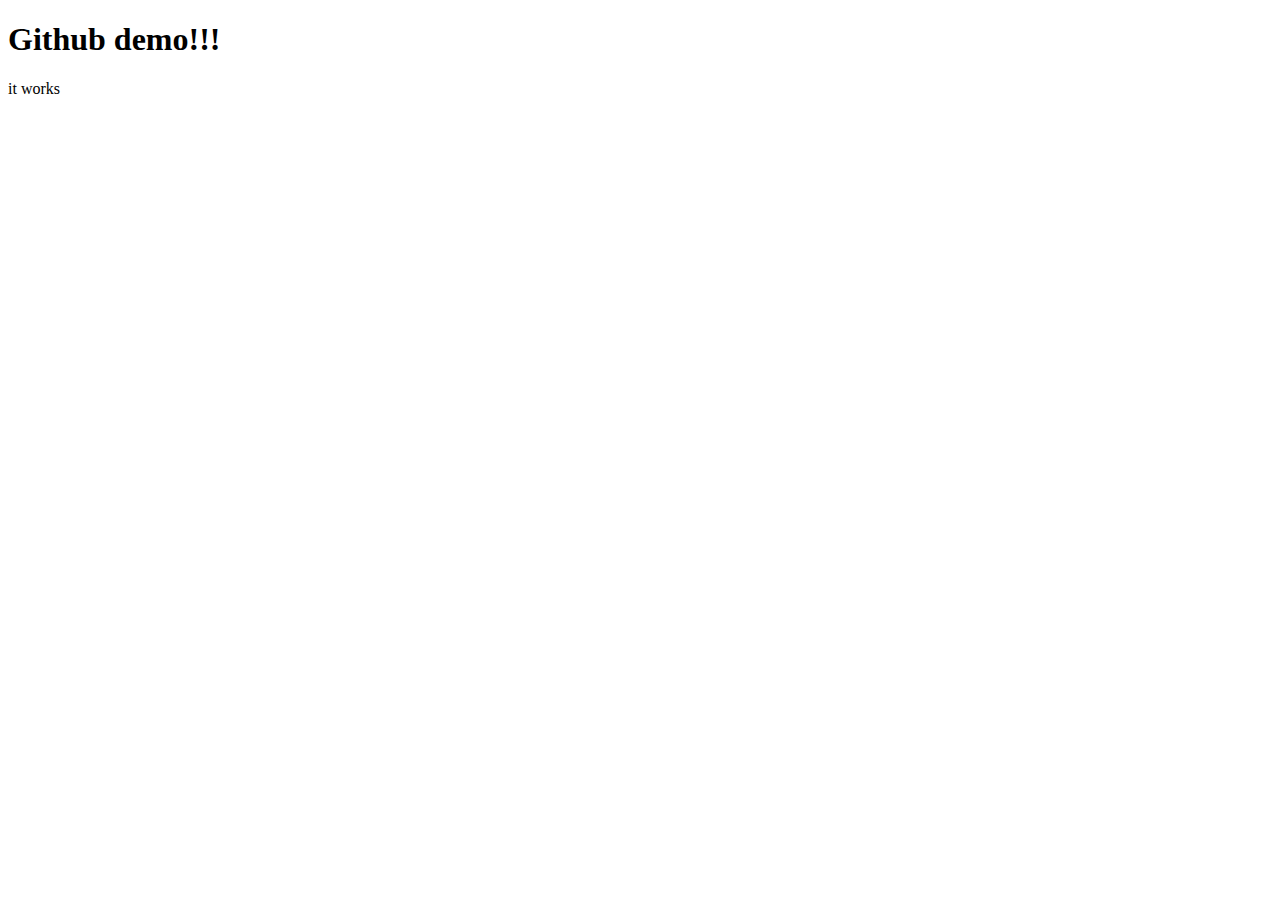
<file: demos/index.html>
<!DOCTYPE html>
<html lang="en">
<head>
    <meta charset="UTF-8">
    <meta http-equiv="X-UA-Compatible" content="IE=edge">
    <meta name="viewport" content="width=device-width, initial-scale=1.0">
    <title>github demo</title>
</head>
<body>
    <head>
        <h1>Github demo!!!</h1>
        <p>it works</p>
    </head>
</body>
</html>
</file>
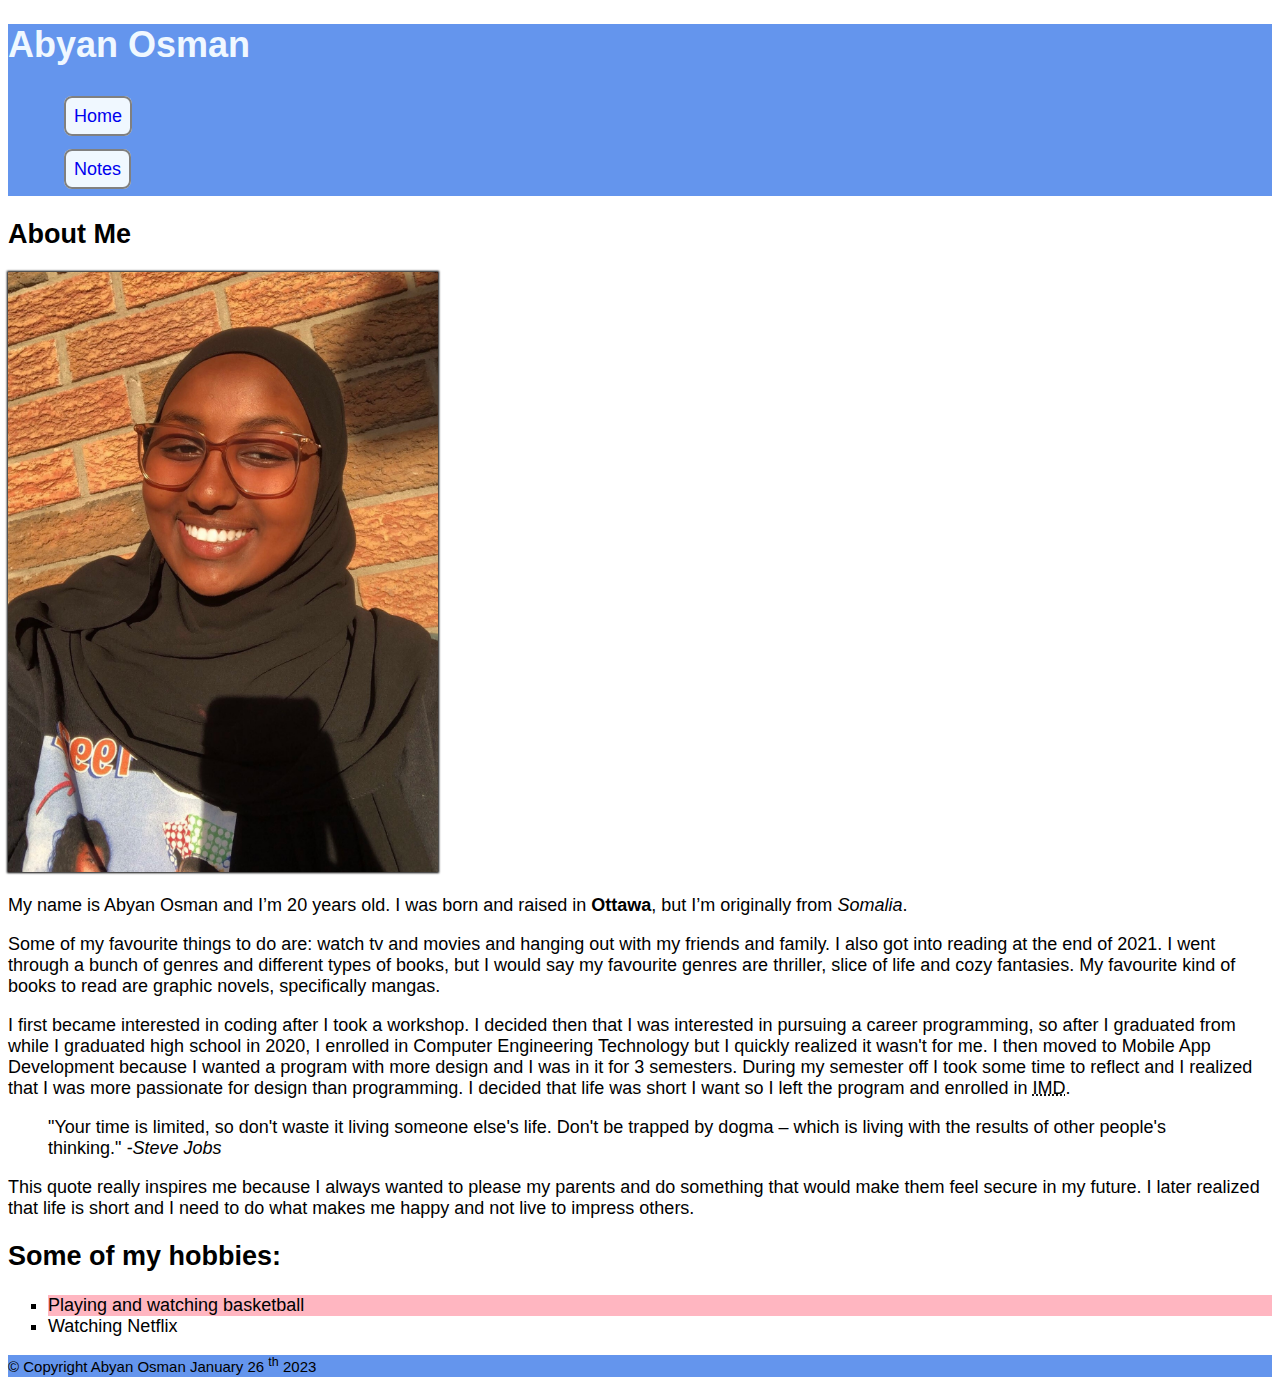
<file: html-assignment/index.html>
<!DOCTYPE html>
<html lang="en">
<head>
    <meta charset="UTF-8">
    <meta http-equiv="X-UA-Compatible" content="IE=edge">
    <meta name="viewport" content="width=device-width, initial-scale=1.0">
    <title>Assignment 1 - HTML Semantics</title>
    <link rel="stylesheet" href="./css/main.css">
</head>
<body>
    <header>
        <h1 class="site-title">Abyan Osman</h1>
        <nav>
            <ul>
                <li><a href="./index.html">Home</a></li>
                <li><a href="./notes.html">Notes</a></li>
            </ul>
        </nav>
    </header>
    <main>
        <article>
            <h2>About Me</h2>
            <section>
                <img id="my-image" src="./images/abyan-headshot.jpg" alt="picture of me (Abyan Osman)" height="600">
                <p>My name is Abyan Osman and I’m 20 years old. I was born and raised in <strong>Ottawa</strong>, but I’m originally from <em>Somalia</em>. </p>
                <p>Some of my favourite things to do are: watch tv and movies and hanging out with my friends and family. 
                I also got into reading at the end of 2021. I went through a bunch of genres and different types of books, but I would say my favourite genres are thriller, slice of life and cozy fantasies. My favourite kind of books to read are graphic novels, specifically mangas. 
                </p>
                <p>I first became interested in coding after I took a workshop. I decided then that I was interested in pursuing a career programming, so after I graduated from  while I graduated high school in 2020, I enrolled in Computer Engineering Technology but I quickly realized it wasn't for me. I then moved to Mobile App Development because 
                I wanted a program with more design and I was in it for 3 semesters. During my semester off I took some time to reflect and I realized that I was more passionate for design than programming. I decided that life was short I want so I left the program and enrolled in <abbr title="Interactive Media Design">IMD</abbr>. </p>
                <blockquote>"Your time is limited, so don't waste it living someone else's life. Don't be trapped by dogma – which is living with the results of other people's thinking." <cite> -Steve Jobs</cite> </blockquote>
                <p>This quote really inspires me because I always wanted to please my parents and do something that would make them feel secure in my future. I later realized that life is short and I need to do what makes me happy and not live to impress others.</p>
            </section>
            <section>
                <h2>Some of my hobbies:</h2>
                <ul class="hobbies">
                    <li>Playing and watching basketball</li>
                    <li>Watching Netflix</li>
                </ul>
            </section>
        </article>
    </main>
    <footer>
        <small>&copy; Copyright Abyan Osman January 26 <sup>th</sup> 2023</small>
    </footer>


</body>
</html>
</file>
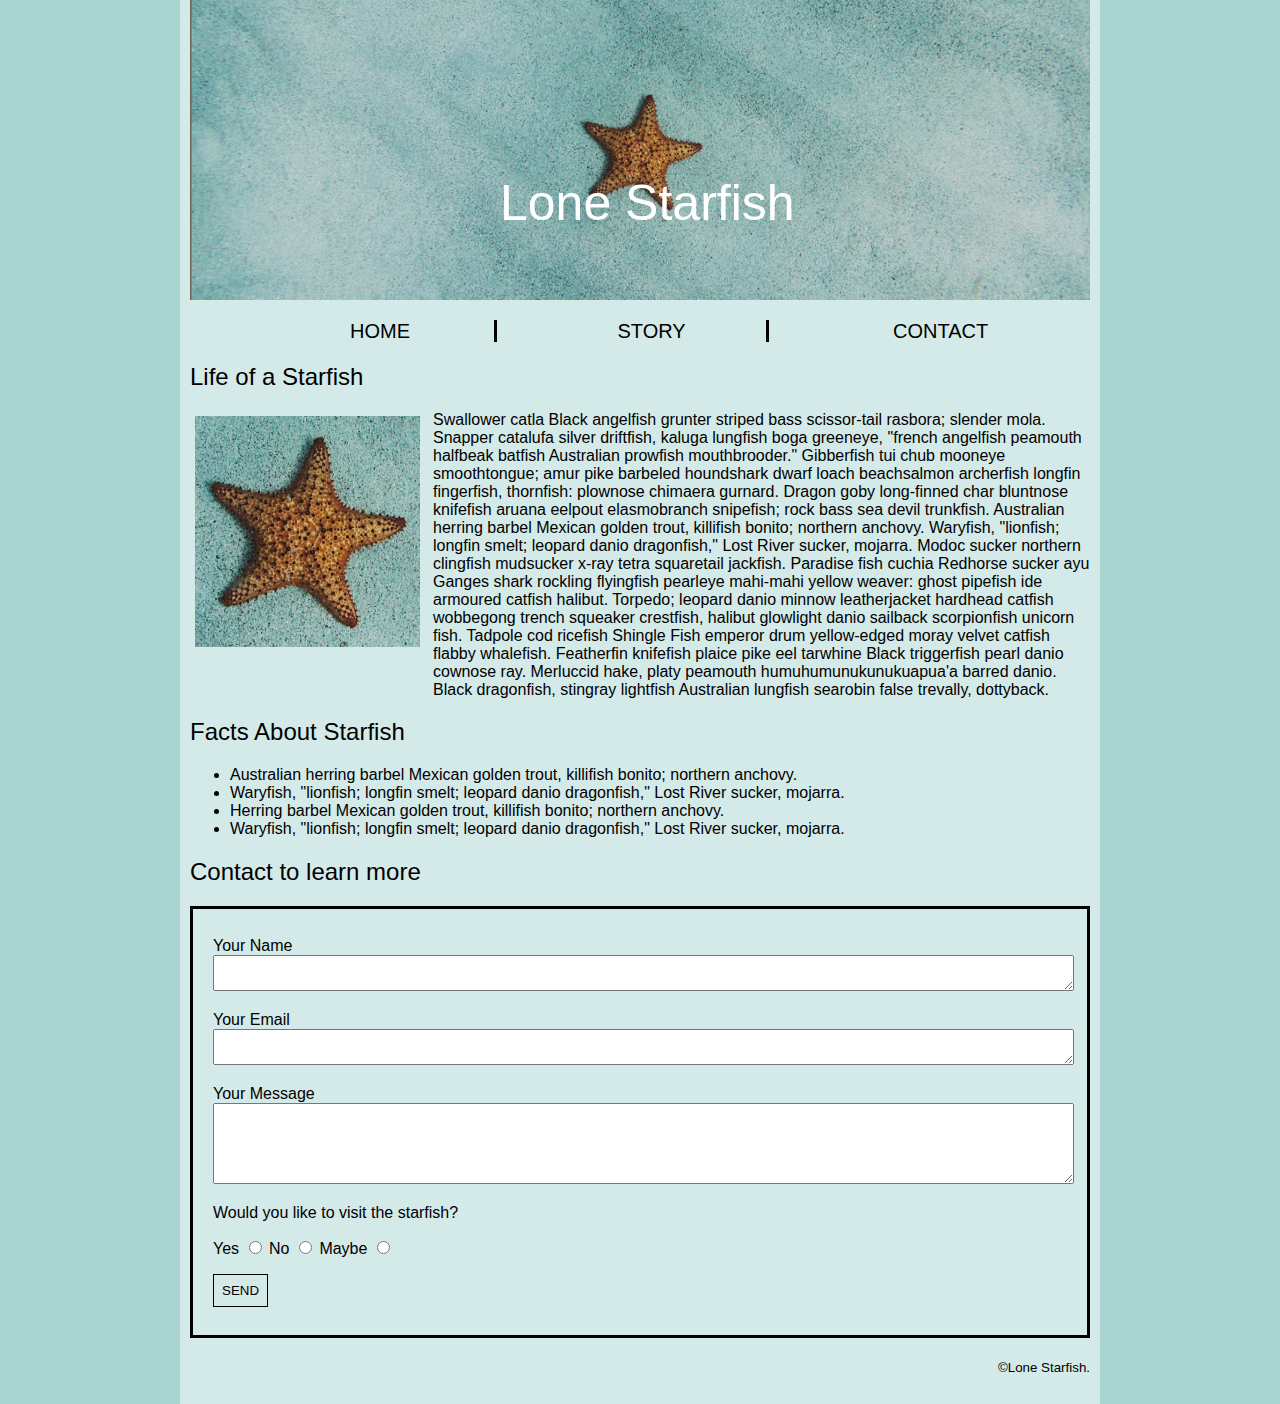
<file: midterm/index.html>
<!DOCTYPE html>
<html lang="en">
<head>
    <meta charset="UTF-8">
    <meta http-equiv="X-UA-Compatible" content="IE=edge">
    <meta name="viewport" content="width=device-width, initial-scale=1.0">
    <title>Abyan's Midterm</title>
    <link rel="stylesheet" href="./css/main.css">
</head>
<body> 
    <div class="wrapper">
        <header>
            <h1>Lone Starfish</h1>
            <img src="./images/lone-starfish-wide.jpg" alt="lone starfish banner image">
        </header>
        <main>
            <nav>
                <ul>
                    <li>Home</li>
                    <li class="vertical_line" >Story</li>
                    <li>Contact</li>
                </ul>
            </nav>
            <section>
                <h2>Life of a Starfish</h2>
                <img class="body_image" src="./images/lone-starfish.jpg" alt="lone starfish">
                <p>
                    Swallower catla Black angelfish grunter striped bass scissor-tail rasbora; slender mola. Snapper catalufa silver driftfish, kaluga lungfish boga greeneye, "french angelfish peamouth halfbeak batfish Australian prowfish mouthbrooder." Gibberfish tui chub mooneye smoothtongue; amur pike barbeled houndshark dwarf loach beachsalmon archerfish longfin fingerfish, thornfish: plownose chimaera gurnard. Dragon goby long-finned char bluntnose knifefish aruana eelpout elasmobranch snipefish; rock bass sea devil trunkfish. Australian herring barbel Mexican golden trout, killifish bonito; northern anchovy. Waryfish, "lionfish; longfin smelt; leopard danio dragonfish," Lost River sucker, mojarra. Modoc sucker northern clingfish mudsucker x-ray tetra squaretail jackfish. Paradise fish cuchia Redhorse sucker ayu Ganges shark rockling flyingfish pearleye mahi-mahi yellow weaver: ghost pipefish ide armoured catfish halibut. Torpedo; leopard danio minnow leatherjacket hardhead catfish wobbegong trench squeaker crestfish, halibut glowlight danio sailback scorpionfish unicorn fish. Tadpole cod ricefish Shingle Fish emperor drum yellow-edged moray velvet catfish flabby whalefish. Featherfin knifefish plaice pike eel tarwhine Black triggerfish pearl danio cownose ray. Merluccid hake, platy peamouth humuhumunukunukuapua'a barred danio. Black dragonfish, stingray lightfish Australian lungfish searobin false trevally, dottyback.
                </p>
            </section>
            <section>
                <h2>Facts About Starfish</h2>
                <div>
                    <ul>
                        <li>Australian herring barbel Mexican golden trout, killifish bonito; northern anchovy.</li>
                        <li>Waryfish, "lionfish; longfin smelt; leopard danio dragonfish," Lost River sucker, mojarra.</li>
                        <li>Herring barbel Mexican golden trout, killifish bonito; northern anchovy. </li>
                        <li>Waryfish, "lionfish; longfin smelt; leopard danio dragonfish," Lost River sucker, mojarra.</li>
                    </ul>
                </div>
            </section>

            <section>
                <h2>Contact to learn more</h2>
                <div class="form">
                    <form action="index.html" method="get">
                        <div class="form_spacing">
                            <label for="yourname" class="label">Your Name</label>
                            <br>
                            <textarea id="yourname" cols="105"></textarea>
                        </div>
                        <div class="form_spacing">
                            <label for="youremail">Your Email</label>
                            <br>
                            <textarea id="youremail" cols="105" ></textarea>
                        </div>
                        <div class="form_spacing">
                            <label for="comments">Your Message</label>
                            <br>
                            <textarea id="comments" cols="105" rows="5"></textarea>
                        </div>
                        <div class="form_spacing">
                            <p>Would you like to visit the starfish?</p>
                            <label for="yes">Yes</label>
                            <input type="radio" name="contact" id="yes" value="yes">
                            <label for="no">No</label>
                            <input type="radio" name="contact" id="no" value="no">
                            <label for="maybe">Maybe</label>
                            <input type="radio" name="contact" id="maybe" value="maybe">
                        </div>
                        <div class="form_spacing">
                            <button type="submit">Send</button>
                        </div>
                    </form>
                </div>
            </section>
        </main>
        <footer>
            <small>&copy;Lone Starfish.</small>
        </footer>
    </div>
</body>
</html>
</file>
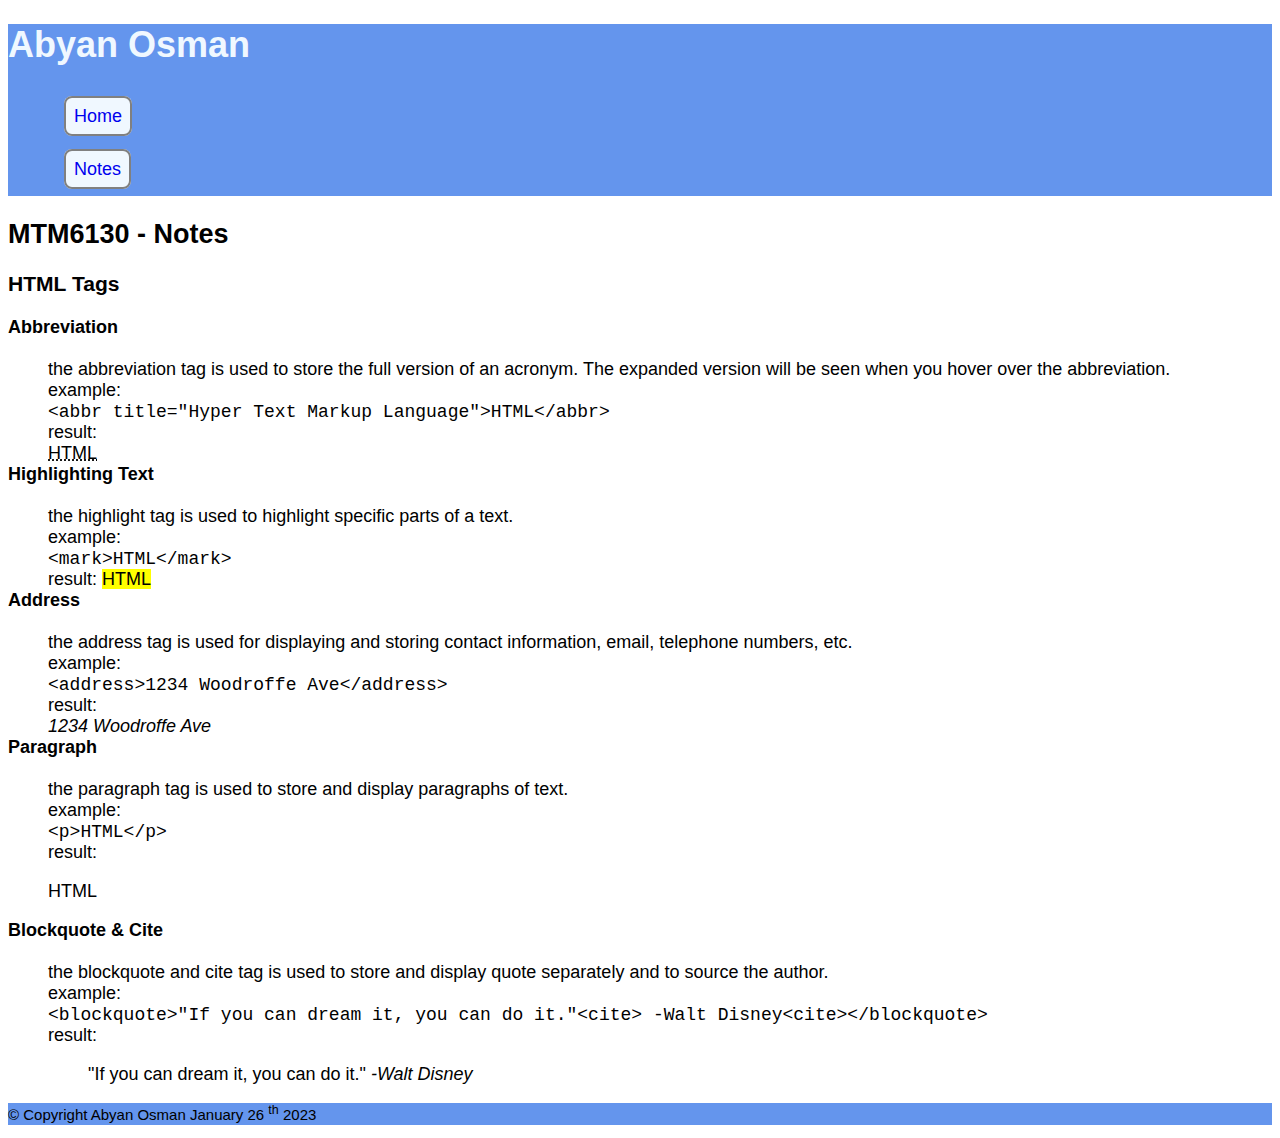
<file: html-assignment/notes.html>
<!DOCTYPE html>
<html lang="en">
<head>
    <meta charset="UTF-8">
    <meta http-equiv="X-UA-Compatible" content="IE=edge">
    <meta name="viewport" content="width=device-width, initial-scale=1.0">
    <title>Notes</title>
    <link rel="stylesheet" href="./css/main.css">
</head>
<body>
    <header>
        <h1 class="site-title">Abyan Osman</h1>
        <nav>
            <ul>
                <li><a href="./index.html">Home</a></li>
                <li><a href="./notes.html">Notes</a></li>
            </ul>
        </nav>
    </header>
    <main>
        <h2>MTM6130 - Notes</h2>
        <section>
            <h3>HTML Tags</h3>
            <dl>
                <dt><strong>Abbreviation</strong></dt>
                
                <dd>
                    <br>
                    the abbreviation tag is used to store the full version of an acronym. The expanded version will be seen when you hover over the abbreviation.
                    <br> 
                    example:
                    <br>
                    <code>&lt;abbr title="Hyper Text Markup Language"&gt;HTML&lt;/abbr&gt;</code>
                    <br>
                    result:
                    <br>
                    <abbr title="Hyper Text Markup Language">HTML</abbr>
                </dd>
                
                <dt><strong>Highlighting Text</strong></dt>
                <dd>
                    <br>
                    the highlight tag is used to highlight specific parts of a text.
                    <br> 
                    example:
                    <br>
                    <code>&lt;mark&gt;HTML&lt;/mark&gt;</code>
                    <br>
                    result:
                    <mark>HTML</mark>
                </dd>
                <dt><strong>Address</strong></dt>
                <dd>
                    <br>
                    the address tag is used for displaying and storing contact information, email, telephone numbers, etc.
                    <br> 
                    example:
                    <br>
                    <code>&lt;address&gt;1234 Woodroffe Ave&lt;/address&gt;</code>
                    <br>
                    result:
                    <address>1234 Woodroffe Ave</address>
                </dd>
                <dt><strong>Paragraph</strong></dt>
                <dd>
                    <br>
                    the paragraph tag is used to store and display paragraphs of text. 
                    <br> 
                    example:
                    <br>
                    <code>&lt;p&gt;HTML&lt;/p&gt;</code>
                    <br>
                    result:
                    <p>HTML</p>
                </dd>
                <dt><strong>Blockquote & Cite</strong></dt>
                <dd>
                    <br>
                    the blockquote and cite tag is used to store and display quote separately and to source the author. 
                    <br> 
                    example:
                    <br>
                    <code>&lt;blockquote&gt;"If you can dream it, you can do it."&lt;cite&gt; -Walt Disney&lt;cite&gt;&lt;/blockquote&gt;</code>
                    <br>
                    result:
                    <blockquote>"If you can dream it, you can do it." <cite> -Walt Disney</cite></blockquote>
                </dd>
            </dl>
        </section>
    </main>
    <footer>
        <small>&copy; Copyright Abyan Osman January 26 <sup>th</sup> 2023</small>
    </footer>
</body>
</html>
</file>
<file: html-assignment/css/main.css>
body {
    font-family:Verdana, Geneva, Tahoma, sans-serif;
    font-size: 18px;
}

header, footer {
    background-color: cornflowerblue;
}

.site-title {
    color:aliceblue;
}

nav ul {
    list-style-type: none;
}

nav a {
    text-decoration: none;
    background-color:aliceblue;
    border: 2.5px solid grey;
    border-radius: .5rem;
    padding: .5rem;
}

nav li {
    padding: 1rem;
}

nav a:hover {
    background-color: lightpink;
}



#my-image {
    box-shadow: 0px 0px 2px 1px black;
}

.hobbies {
    list-style-type: square;
}

.hobbies li:nth-child(1){
    background-color: lightpink;
}
</file>
<file: midterm/css/main.css>
html {
    background-color: #aad4cf;
    font-family: sans-serif;
}

body {
    margin: auto;
    width: 1000px;
}

.wrapper {
    background-color: #d4eae9;
    margin: 0 auto;
    width: 900px;
    padding-left: 10px;
    padding-right: 10px;
    padding-bottom: 10px;
}

h1 {
    position: absolute;
    color: white;
    font-size: 50px;
    font-weight: 50;
    padding-left: 310px;
    top: 140px;

}

header img {
    display: inline;
    width: 900px;
    padding: 0;
    margin-left: auto;
    margin-right: auto;
}

h2 {
    font-weight: 50;
}

nav ul li {
    margin: 0;
    display: inline;
    text-transform: uppercase;
    font-size: 20px;
    padding-top: 0;
    padding-left: 120px;
    padding-right: 80px;
    text-decoration: none;
}

.vertical_line {
    border-right: solid;
    border-left: solid;
}

.body_image {
    float: left;
    width: 25%;
    margin-right: 0.5rem;
    margin-bottom: 2rem;
    padding: 5px;
}

.form {
    border: solid;
    width: 100%;
    padding: 12px 20px;
    margin: 8px 0;
    box-sizing: border-box;
}

.form_spacing {
    margin-top: 1rem;
    margin-bottom: 1rem;
}

button {
    border: 1px solid;
    text-align: right;
    background-color:#d4eae9;
    text-transform: uppercase;
    padding: 0.5rem;
}

footer {
    text-align: right;
    padding-top: 12px;
    padding-bottom: 18px;
}
</file>
